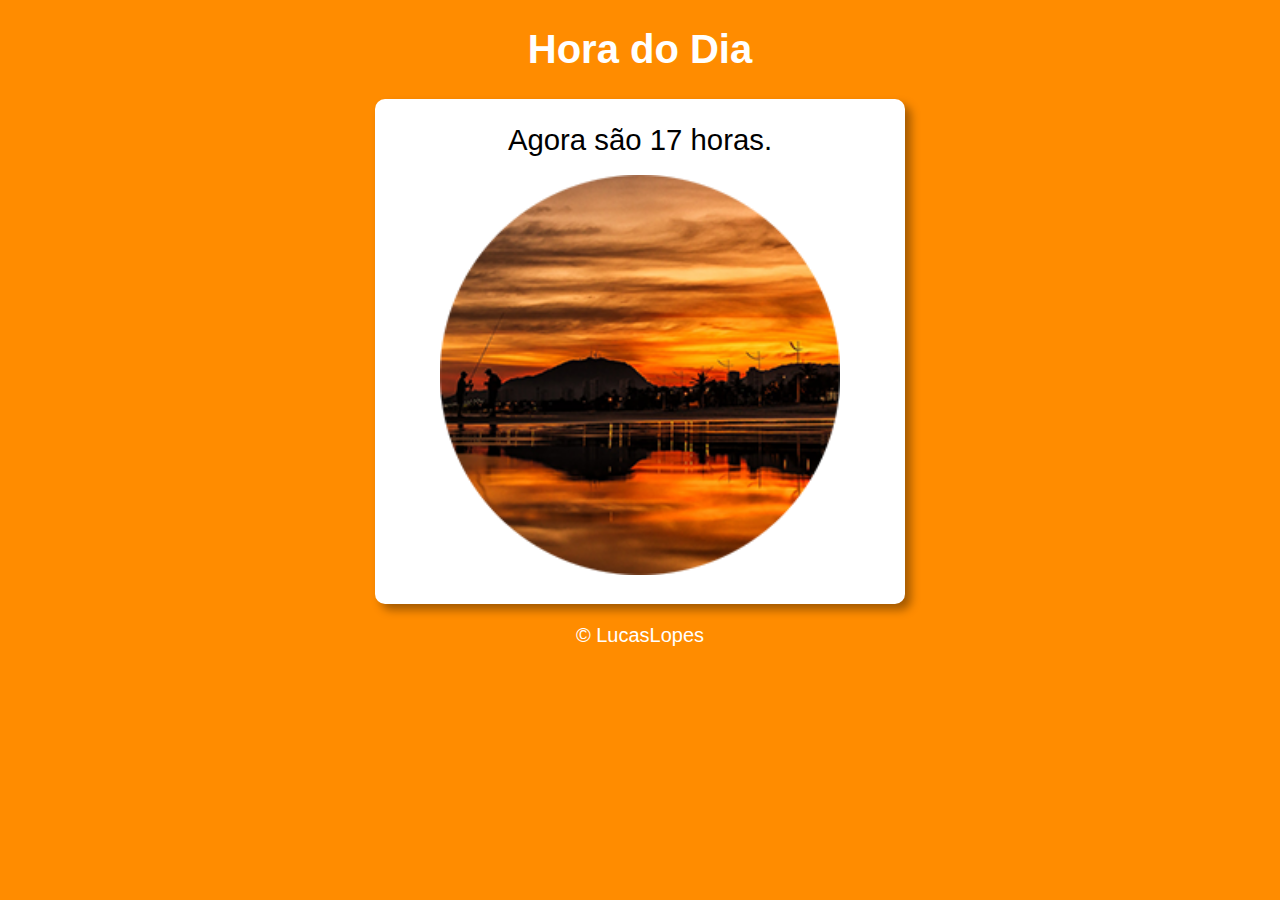
<file: aula12_condicoesPt2/desafio_hora_do_dia/index.html>
<!DOCTYPE html>
<html lang="pt-br">
<head>
    <meta charset="UTF-8">
    <meta http-equiv="X-UA-Compatible" content="IE=edge">
    <meta name="viewport" content="width=device-width, initial-scale=1.0">
    <title>Hora do Dia</title>
    <link rel="stylesheet" href="style.css">
</head>
<body  onload="Carregar()">
    <header>
        <h1>Hora do Dia</h1>
    </header>

    <section>
        <div id="msg">

        </div>

        <div id="foto">
            <img src="fototarde.png" id="imagem" alt="">
        </div>
    </section>
    
    <footer>
        <p>&copy; LucasLopes</p>
    </footer>
    <script src="script.js"></script>
</body>
</html>
</file>
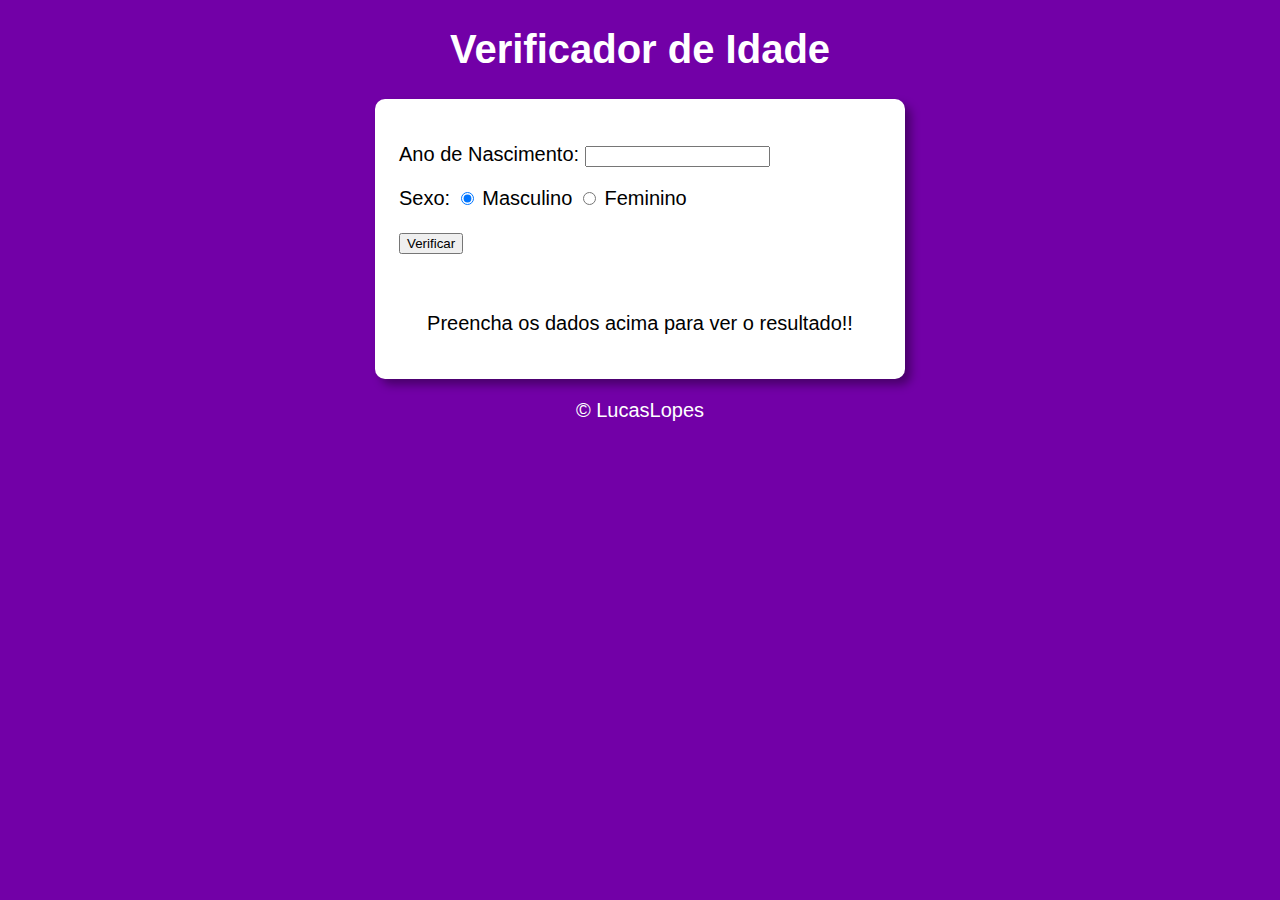
<file: aula12_condicoesPt2/desafio_verificador_de_idade/index.html>
<!DOCTYPE html>
<html lang="pt-br">
<head>
    <meta charset="UTF-8">
    <meta http-equiv="X-UA-Compatible" content="IE=edge">
    <meta name="viewport" content="width=device-width, initial-scale=1.0">
    <title>Hora do Dia</title>
    <link rel="stylesheet" href="style.css">
</head>
<body  onload="Carregar()">
    <header>
        <h1>Verificador de Idade</h1>
    </header>

    <section>
        
        <div>
            <p>Ano de Nascimento:
                <input type="number" name="txtAno" id="txtAno"></p>
            <p>Sexo:
                <input type="radio" name="radsex" id="masc" checked>
                    <label for="masc">Masculino</label> 
                <input type="radio" name="radsex" id="fem"> 
                    <label for="fem">Feminino</label>
            </p>
            <p>
                <input type="button" value="Verificar" onclick="Verificar()">
            </p>
        </div>

        <div id="res">
            <p>Preencha os dados acima para ver o resultado!!</p>
        </div>
    </section>
    
    <footer>
        <p>&copy; LucasLopes</p>
    </footer>
    <script src="script.js"></script>
</body>
</html>
</file>
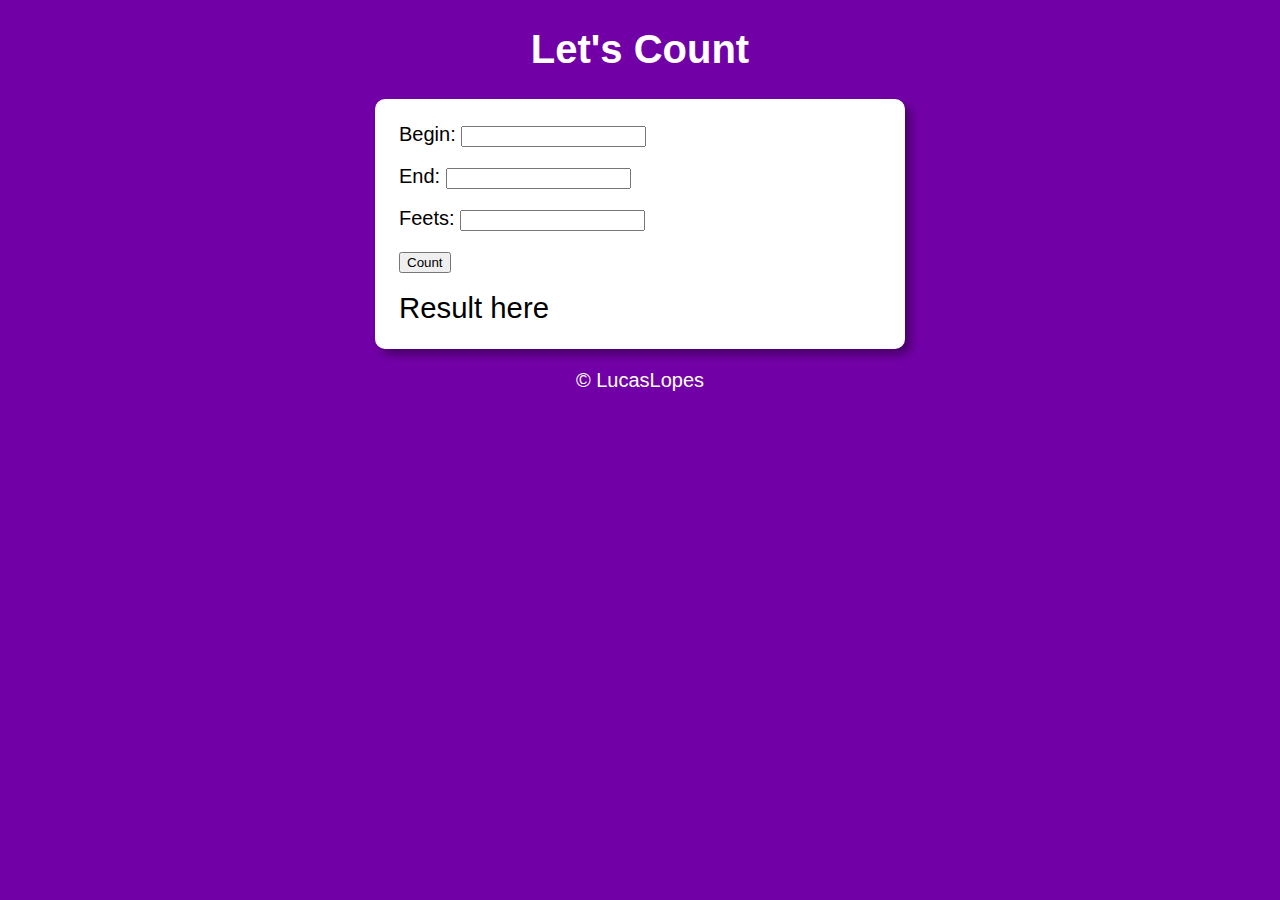
<file: aula14_desafios/desafio01/index.html>
<!DOCTYPE html>
<html lang="pt-br">
    <head>
        <meta charset="UTF-8" />
        <meta http-equiv="X-UA-Compatible" content="IE=edge" />
        <meta name="viewport" content="width=device-width, initial-scale=1.0" />
        <title>Hora do Dia</title>
        <link rel="stylesheet" href="style.css" />
    </head>
    <body>
        <header>
            <h1>Let's Count</h1>
        </header>

        <section>
            <div>
                <label for="txtIni">Begin: </label
                ><input type="number" name="txtIni" id="txtIni" />
            </div>
            <div>
                <label for="txtEnd">End: </label
                ><input type="number" name="txtEnd" id="txtEnd" />
            </div>
            <div>
                <label for="txtFeet">Feets: </label
                ><input type="number" name="txtFeet" id="txtFeet" />
            </div>
            <div>
                <input type="button" value="Count" onclick="Count()">
            </div>
            <div id="msg">
                Result here
            </div>
        </section>

        <footer>
            <p>&copy; LucasLopes</p>
        </footer>
        <script src="script.js"></script>
    </body>
</html>
</file>
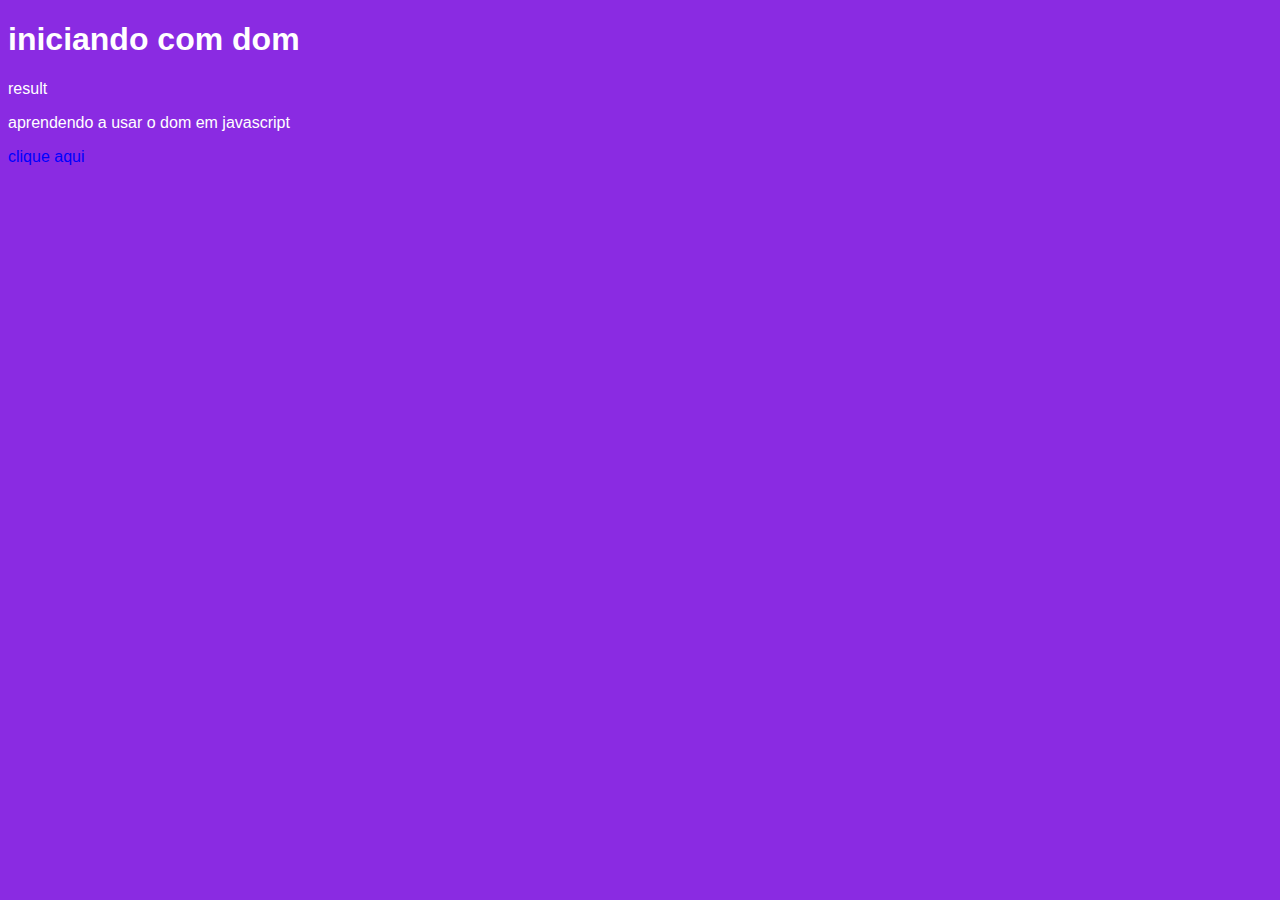
<file: aula09/ex005.html>
<!DOCTYPE html>
<html lang="pt-br">
<head>
    <meta charset="UTF-8">
    <meta http-equiv="X-UA-Compatible" content="IE=edge">
    <meta name="viewport" content="width=device-width, initial-scale=1.0">
    <title>Primeiros passos DOM</title>
    <style>
        body{
            background-color: blueviolet;
            color: white;
            font-family: Arial, Helvetica, sans-serif;
            text-transform: lowercase;
        }
        
    </style>
</head>
<body>
    <h1>Iniciando com DOM</h1>
    <p >Result</p>
    <p>Aprendendo a usar o DOM em JavaScript</p>
    <div class="msg">Clique aqui</div>

    
    <script>
        var corpo = window.document.body
        var p1 = window.document.getElementsByTagName('p')[1]
        
        var d = window.document.querySelector('div.msg')
        d.style.color = 'blue'

    </script>
</body>
</html>
</file>
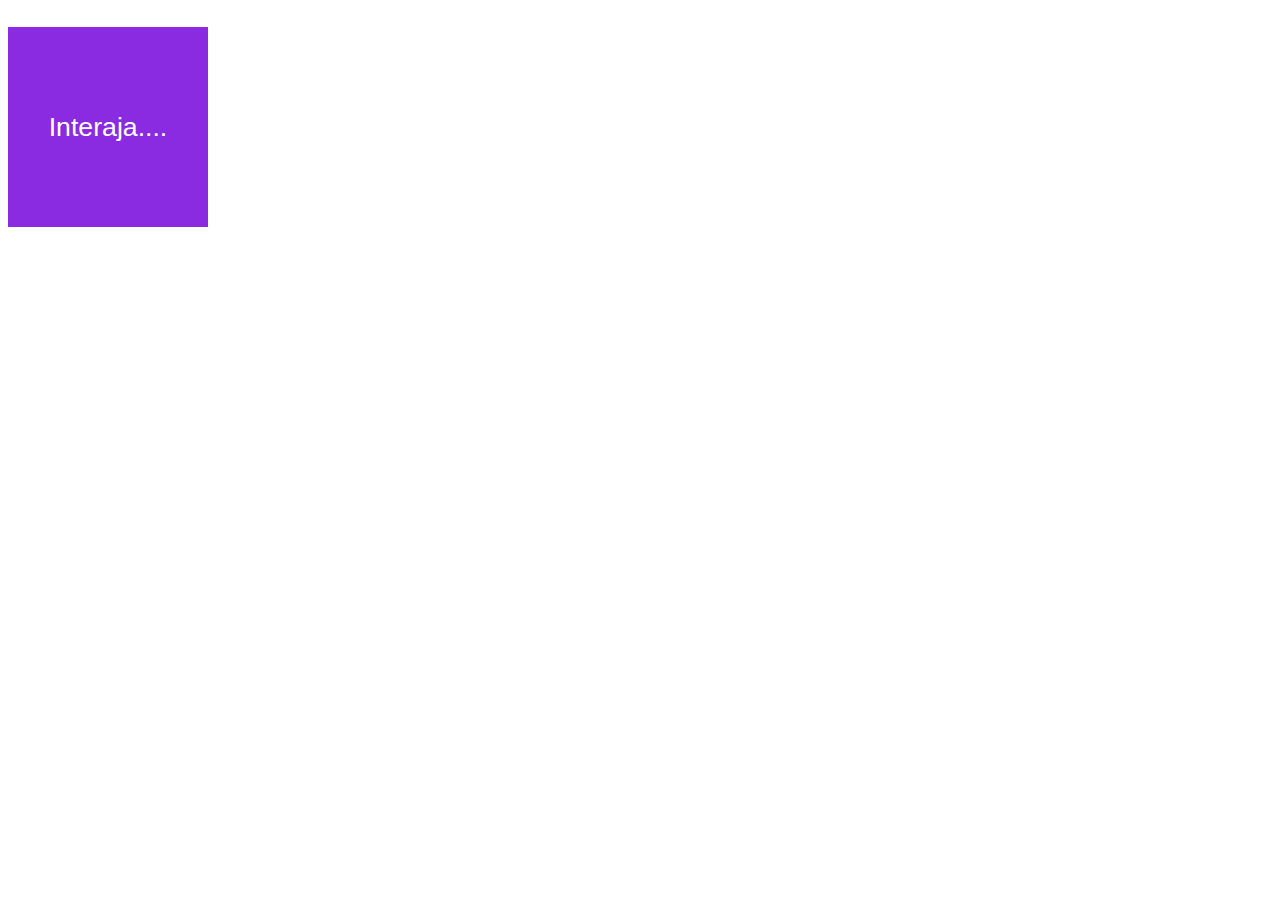
<file: aula10_functions/ex006.html>
<!DOCTYPE html>
<html lang="pt-br">
<head>
    <meta charset="UTF-8">
    <meta http-equiv="X-UA-Compatible" content="IE=edge">
    <meta name="viewport" content="width=device-width, initial-scale=1.0">
    <title>Eventos DOM</title>
    <style>
        div#area{
            font: normal 20pt Arial;
            background-color: blueviolet;
            color: white;
            width: 200px;
            height: 200px;
            line-height: 200px;
            text-align: center;
        }
    </style>
</head>
<body>
    <div id="area">	
        <p>Interaja....</p>
    </div>

    <script>
        var a = window.document.getElementById('area')
        a.addEventListener('click', clicar)
        a.addEventListener('mouseover', entrar)
        a.addEventListener('mouseout', saiu)


        function clicar() {
            a.innerText = "Clicou!!"
            
        }
        function entrar() {
            a.innerText = "Entrou!!"
            a.style.background = "red"
        }
        function saiu() {
            a.innerText = "Saiu!!"
            a.style.background = "green"
        }

    </script>

</body>
</html>
</file>
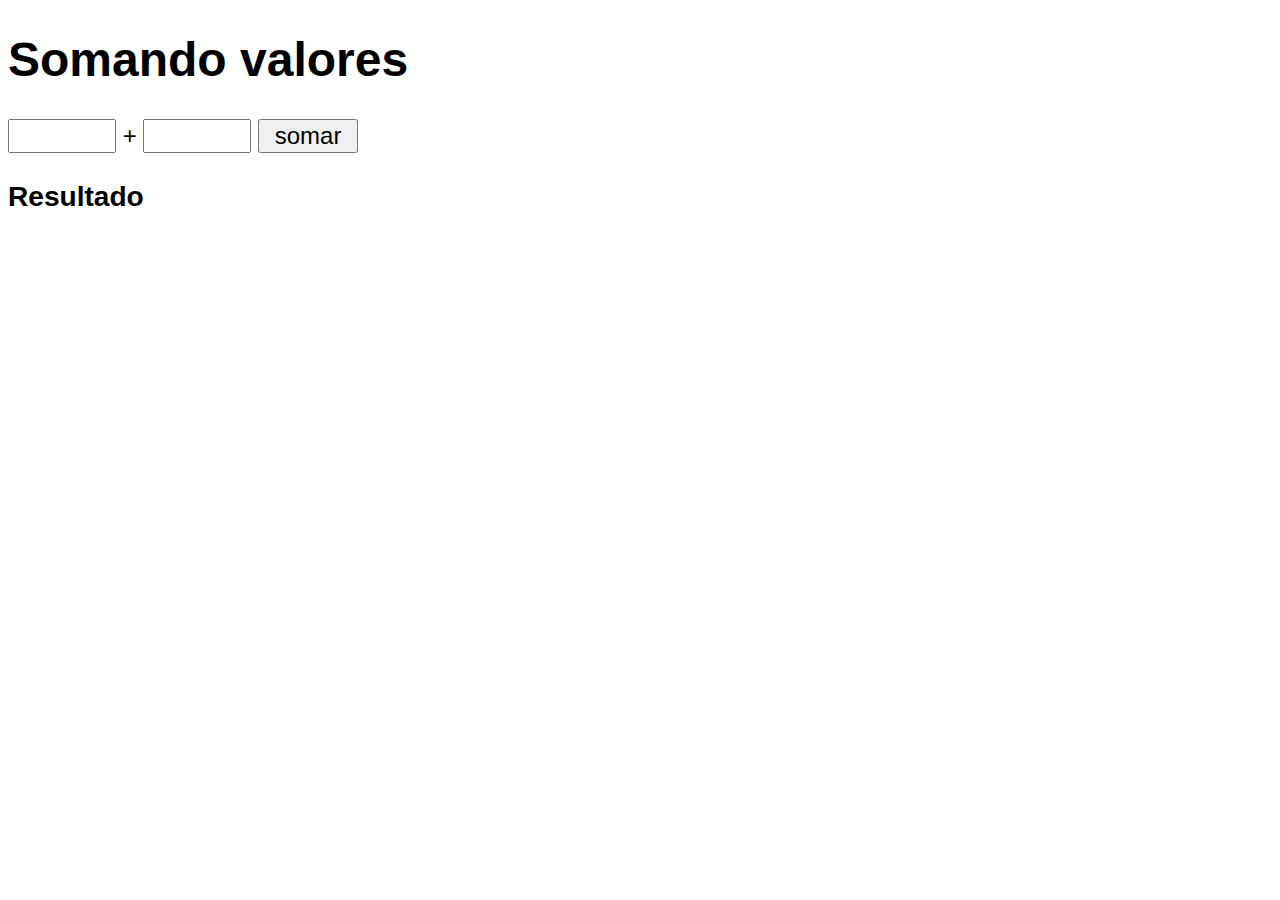
<file: aula10_functions/ex007.html>
<!DOCTYPE html>
<html lang="pt-br">
    <head>
        <meta charset="UTF-8" />
        <meta http-equiv="X-UA-Compatible" content="IE=edge" />
        <meta name="viewport" content="width=device-width, initial-scale=1.0" />
        <title>Somando numeros</title>
        <style>
            body{
                font: normal 18pt Arial;
            }
            input {
                font: normal 18pt Arial;
                width: 100px;
            }
            div#msg{
                margin-top: 20px;
            }
        </style>
    </head>
    <body>
        <h1>Somando valores</h1>
        <input type="number" name="txtn1" id="txtn1" /> +
        <input type="number" name="txtn2" id="txtn2" />
        <input type="button" value="somar" onclick="somar()"/>
        <div id="msg"><h3>Resultado</h3></div>

        <script>
            function somar() {
                var tn1 = window.document.getElementById('txtn1');
                var tn2 = window.document.querySelector('input#txtn2');
                var res = window.document.querySelector('div#msg')

                var n1 = Number(tn1.value);
                var n2 = Number(tn2.value);
                var soma = n1 + n2;

                res.innerHTML = `A soma entre ${n1} + ${n2} é igual a <strong>${soma}</strong>`
            }
        </script>
    </body>
</html>
</file>
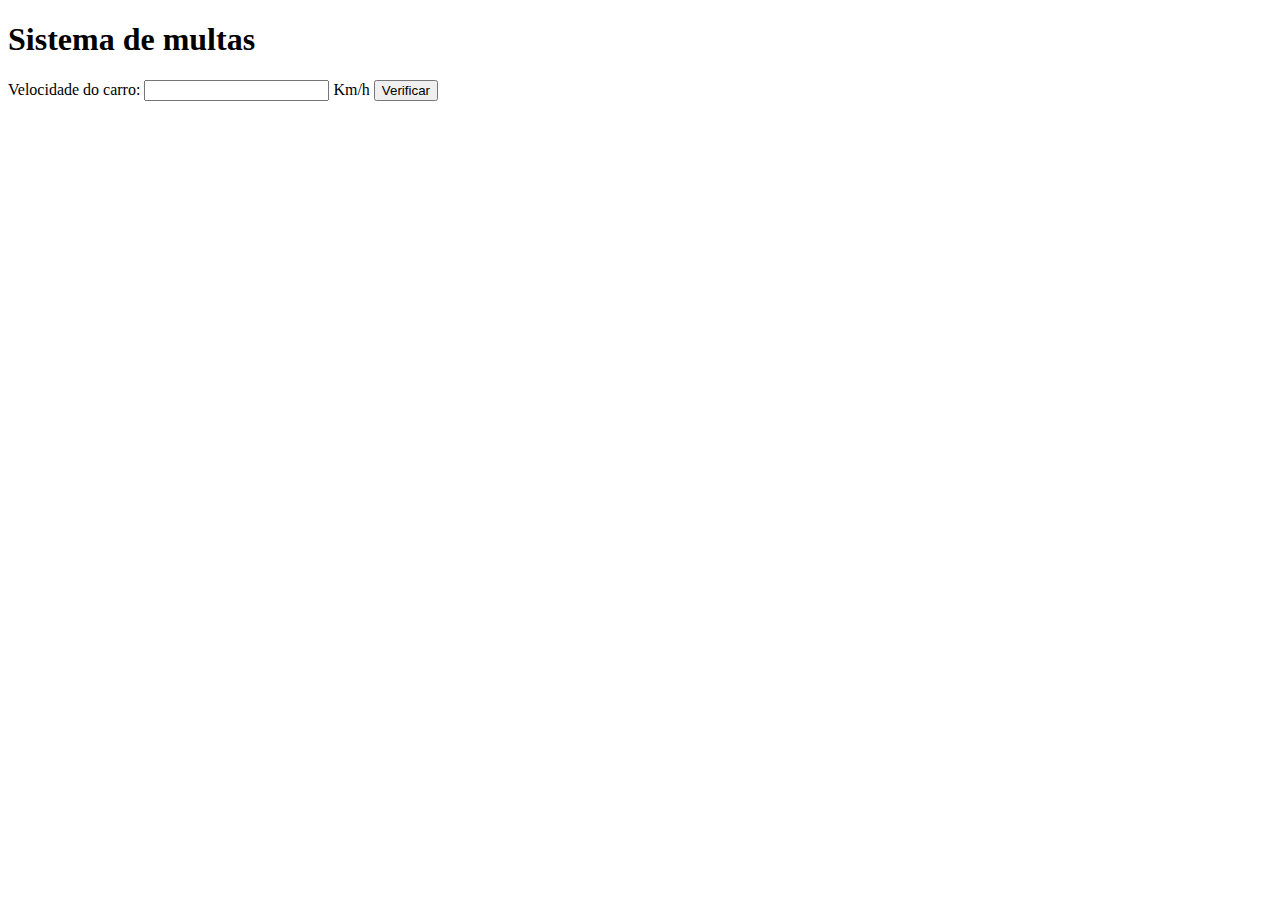
<file: aula11_conditions/ex010.html>
<!DOCTYPE html>
<html lang="pt-br">
<head>
    <meta charset="UTF-8">
    <meta http-equiv="X-UA-Compatible" content="IE=edge">
    <meta name="viewport" content="width=device-width, initial-scale=1.0">
    <title>DETRAN</title>
</head>
<body>
    <h1>Sistema de multas</h1>
    Velocidade do carro: <input type="number" name="txtVel" id="txtVel"> Km/h
    <input type="button" value="Verificar" onclick="Calcular()">

    <div id="res">

    </div>
    <script>
       

        function Calcular() {
            var txtV = window.document.querySelector("input#txtVel")
            var res = window.document.querySelector("div#res")
            var vel = Number(txtV.value)

            res.innerHTML = `<p>Sua velocidade atual é de ${vel} Km/h></p>`
            if (vel > 60) {
                res.innerHTML += `<p> Você foi Multado!! </p>`
            }
            res.innerHTML += `<p>Dirija sempre com o sinto de segurança!!!!</p>` 
        }
    </script>
</body>
</html>
</file>
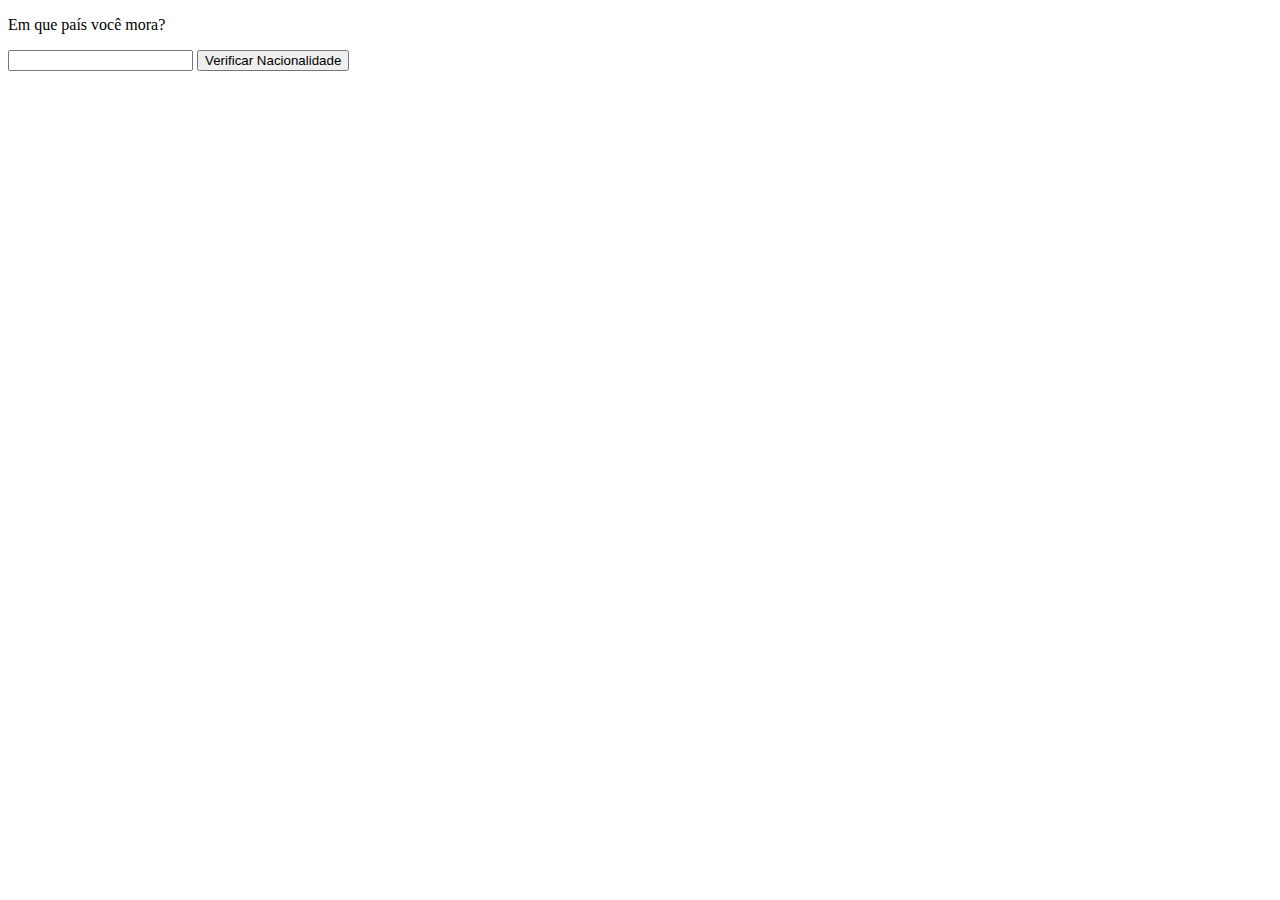
<file: aula11_conditions/ex010_desafio.html>
<!DOCTYPE html>
<html lang="pt-br">
<head>
    <meta charset="UTF-8">
    <meta http-equiv="X-UA-Compatible" content="IE=edge">
    <meta name="viewport" content="width=device-width, initial-scale=1.0">
    <title>Nacionalidade</title>
</head>
<body>
        <p>Em que país você mora?</p>
        <input type="text" name="txt" id="txt">
        <input type="button" value="Verificar Nacionalidade" onclick="Verificar()">

        <div id="res">

        </div>

        <script>
            function Verificar() {
                var txtPais = document.getElementById("txt")
                var res = document.querySelector("div#res")
                var pais = String(txtPais.value)
                res.innerHTML = `Você mora no(a) ${pais} portanto...`
                if (pais === "Brasil") {
                    res.innerHTML += `Você é Brasileiro`
                } else {
                    res.innerHTML += `Você é Estrangeiro`
                }
            }
        </script>
</body>
</html>
</file>
<file: aula12_condicoesPt2/desafio_hora_do_dia/style.css>
body {
    background: rgb(114, 0, 167);
    font: normal 15pt Arial;
}

header {
    color: white;
    text-align: center;
}

section {
    background: white;
    color: black;
    border-radius: 10px;
    padding: 15px;
    width: 500px;
    margin: auto;
    box-shadow: 6px 6px 10px rgba(0, 0, 0, 0.363);
}

div {
    text-align: center;
    padding: 9px;
}

div#msg {
    font-size: 22pt;
}

img {
    width: 400px;
    height: 400px;
}

footer {
    color: white;
    text-align: center;
}
</file>
<file: aula12_condicoesPt2/desafio_verificador_de_idade/style.css>
body {
    background: rgb(114, 0, 167);
    font: normal 15pt Arial;
}

header {
    color: white;
    text-align: center;
}

section {
    background: white;
    color: black;
    border-radius: 10px;
    padding: 15px;
    width: 500px;
    margin: auto;
    box-shadow: 6px 6px 10px rgba(0, 0, 0, 0.363);
}

div {
    padding: 9px;
}

div#res{
    text-align: center;
}

img {
    width: 400px;
    height: 400px;
}

footer {
    color: white;
    text-align: center;
}
</file>
<file: aula14_desafios/desafio01/style.css>
body {
    background: rgb(114, 0, 167);
    font: normal 15pt Arial;
}

header {
    color: white;
    text-align: center;
}

section {
    background: white;
    color: black;
    border-radius: 10px;
    padding: 15px;
    width: 500px;
    margin: auto;
    box-shadow: 6px 6px 10px rgba(0, 0, 0, 0.363);
}

div {

    padding: 9px;
}

div#msg {
    font-size: 22pt;
}

img {
    width: 400px;
    height: 400px;
}

footer {
    color: white;
    text-align: center;
}
</file>
